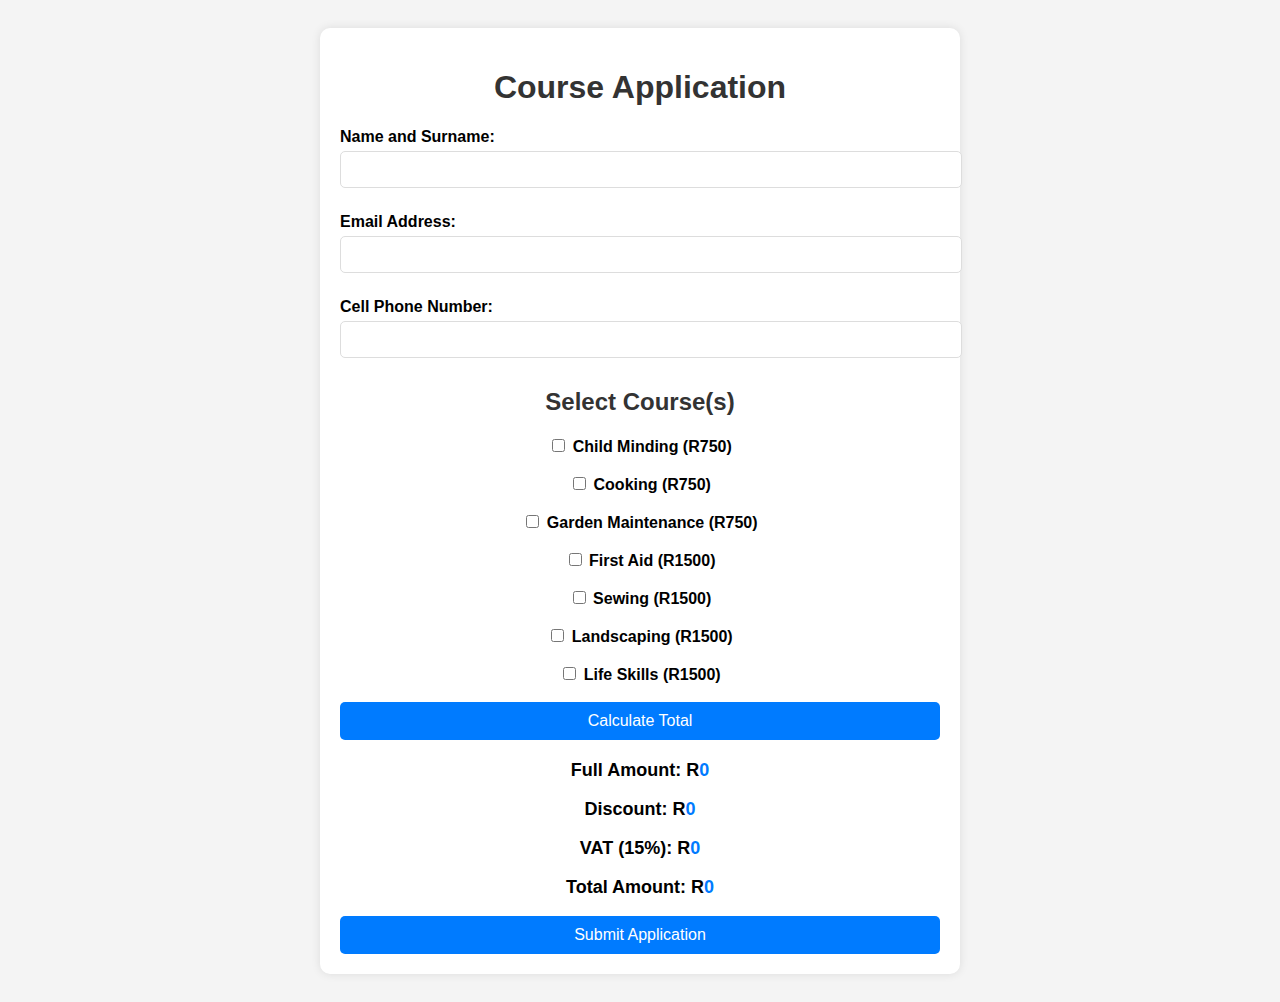
<file: select.html>
<!DOCTYPE html>
<html lang="en">
<head>
    <meta charset="UTF-8">
    <meta name="viewport" content="width=device-width, initial-scale=1.0">
    <title>Course Application</title>
    <link rel="stylesheet" href="calculation.css"> 
</head>
<body>

    <!-- Application Form Section -->
    <section class="application-form">
        <h1>Course Application</h1>

        <!-- User Information Form -->
        <form id="courseForm">
            <div class="form-group">
                <label for="name">Name and Surname:</label>
                <input type="text" id="name" name="name" required>
            </div>
            
            <div class="form-group">
                <label for="email">Email Address:</label>
                <input type="email" id="email" name="email" required>
            </div>
            
            <div class="form-group">
                <label for="phone">Cell Phone Number:</label>
                <input type="tel" id="phone" name="phone" required>
            </div>

            <!-- Course Selection Section -->
            <h2>Select Course(s)</h2>

            <div class="course-selection">
                <label><input type="checkbox" id="course1" name="course" value="750"> Child Minding (R750)</label><br>

                <label><input type="checkbox" id="course2" name="course" value="750"> Cooking (R750)</label><br>

                <label><input type="checkbox" id="course3" name="course" value="750"> Garden Maintenance (R750)</label><br>

                <label><input type="checkbox" id="course4" name="course" value="750"> First Aid (R1500)</label><br>

                <label><input type="checkbox" id="course5" name="course" value="750"> Sewing (R1500)</label><br>

                <label><input type="checkbox" id="course6" name="course" value="750"> Landscaping (R1500)</label><br>

                <label><input type="checkbox" id="course7" name="course" value="750"> Life Skills (R1500)</label><br>
            </div>

            <!-- Calculate Button -->
            <button type="button" id="calculateBtn">Calculate Total</button>

            <!-- Display Total Fee -->
            <div class="total-fee">
                <p>Full Amount: R<span id="fullAmount">0</span></p>
                <p>Discount: R<span id="discountAmount">0</span></p>
                <p>VAT (15%): R<span id="vatAmount">0</span></p>
                <p><strong>Total Amount: R<span id="totalAmount">0</span></strong></p>
            </div>

            <!-- Submit Button -->
            <button type="submit" id="submitBtn">Submit Application</button>
        </form>
    </section>

    <!-- JavaScript for Calculation Logic -->
    <script>
        // Calculate total fee on button click
        document.getElementById('calculateBtn').addEventListener('click', function () {
            const courses = document.querySelectorAll('input[name="course"]:checked');
            let fullAmount = 0;
            let discount = 0;

            // Calculate the full amount of selected courses
            courses.forEach(function(course) {
                fullAmount += parseFloat(course.value);
            });

            // Apply discount based on the number of selected courses
            const selectedCoursesCount = courses.length;

            if (selectedCoursesCount === 2) {
                discount = 0.05; // 5% discount
            } else if (selectedCoursesCount === 3) {
                discount = 0.10; // 10% discount
            } else if (selectedCoursesCount > 3) {
                discount = 0.15; // 15% discount
            }

            const discountAmount = fullAmount * discount;
            const discountedTotal = fullAmount - discountAmount;

            // Apply VAT (15%)
            const vat = 0.15;
            const vatAmount = discountedTotal * vat;
            const finalTotal = discountedTotal + vatAmount;

            // Display the amounts
            document.getElementById('fullAmount').textContent = fullAmount.toFixed(2);
            document.getElementById('discountAmount').textContent = discountAmount.toFixed(2);
            document.getElementById('vatAmount').textContent = vatAmount.toFixed(2);
            document.getElementById('totalAmount').textContent = finalTotal.toFixed(2);
        });

        // Handle form submission and redirect to the success page
        document.getElementById('courseForm').addEventListener('submit', function (event) {
            event.preventDefault(); // Prevent form submission
            window.location.href = "success.html"; // Redirect to the success page
        });
    </script>

</body>
</html>
</file>
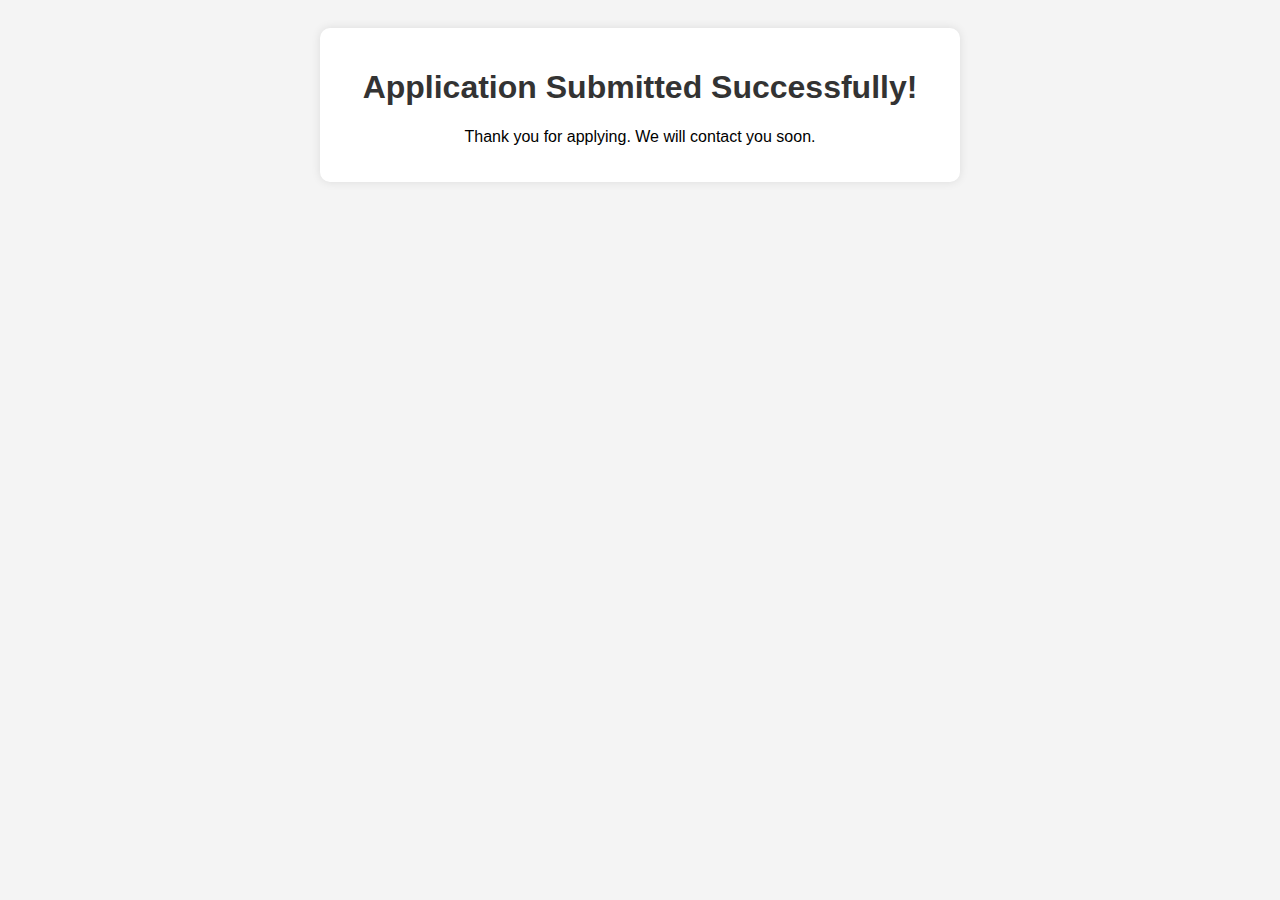
<file: success.html>
<!DOCTYPE html>
<html lang="en">
<head>
    <meta charset="UTF-8">
    <meta name="viewport" content="width=device-width, initial-scale=1.0">
    <title>Application Success</title>
    <link rel="stylesheet" href="calculation.css">
    <link rel="icon" type="image/png" href="_images/favicon.png"> 
</head>
<body>

    <section class="application-form">
        <h1>Application Submitted Successfully!</h1>
        <p>Thank you for applying. We will contact you soon.</p>
    </section>

</body>
</html>
</file>
<file: calculation.css>
body {
    font-family: Arial, sans-serif;
    background-color: #f4f4f4;
    padding: 20px;
}
.application-form, .success-message {
    max-width: 600px;
    margin: 0 auto;
    background-color: #fff;
    padding: 20px;
    border-radius: 10px;
    box-shadow: 0 0 10px rgba(0, 0, 0, 0.1);
    text-align: center;
}
h1, h2 {
    color: #333;
}
.form-group {
    margin-bottom: 15px;
    text-align: left;
}
label {
    display: block;
    font-weight: bold;
}
input[type="text"], input[type="email"], input[type="tel"] {
    width: 100%;
    padding: 10px;
    margin-top: 5px;
    margin-bottom: 10px;
    border: 1px solid #ddd;
    border-radius: 5px;
}
button {
    display: inline-block;
    width: 100%;
    padding: 10px;
    background-color: #007bff;
    color: white;
    border: none;
    border-radius: 5px;
    font-size: 16px;
    cursor: pointer;
}
button:hover {
    background-color: #0056b3;
}
.total-fee {
    margin-top: 20px;
    font-size: 18px;
    font-weight: bold;
}
.total-fee span {
    color: #007bff;
}
.success-message a {
    display: inline-block;
    margin-top: 20px;
    padding: 10px;
    background-color: #007bff;
    color: white;
    border-radius: 5px;
    text-decoration: none;
}
.success-message a:hover {
    background-color: #0056b3;
}
</file>
